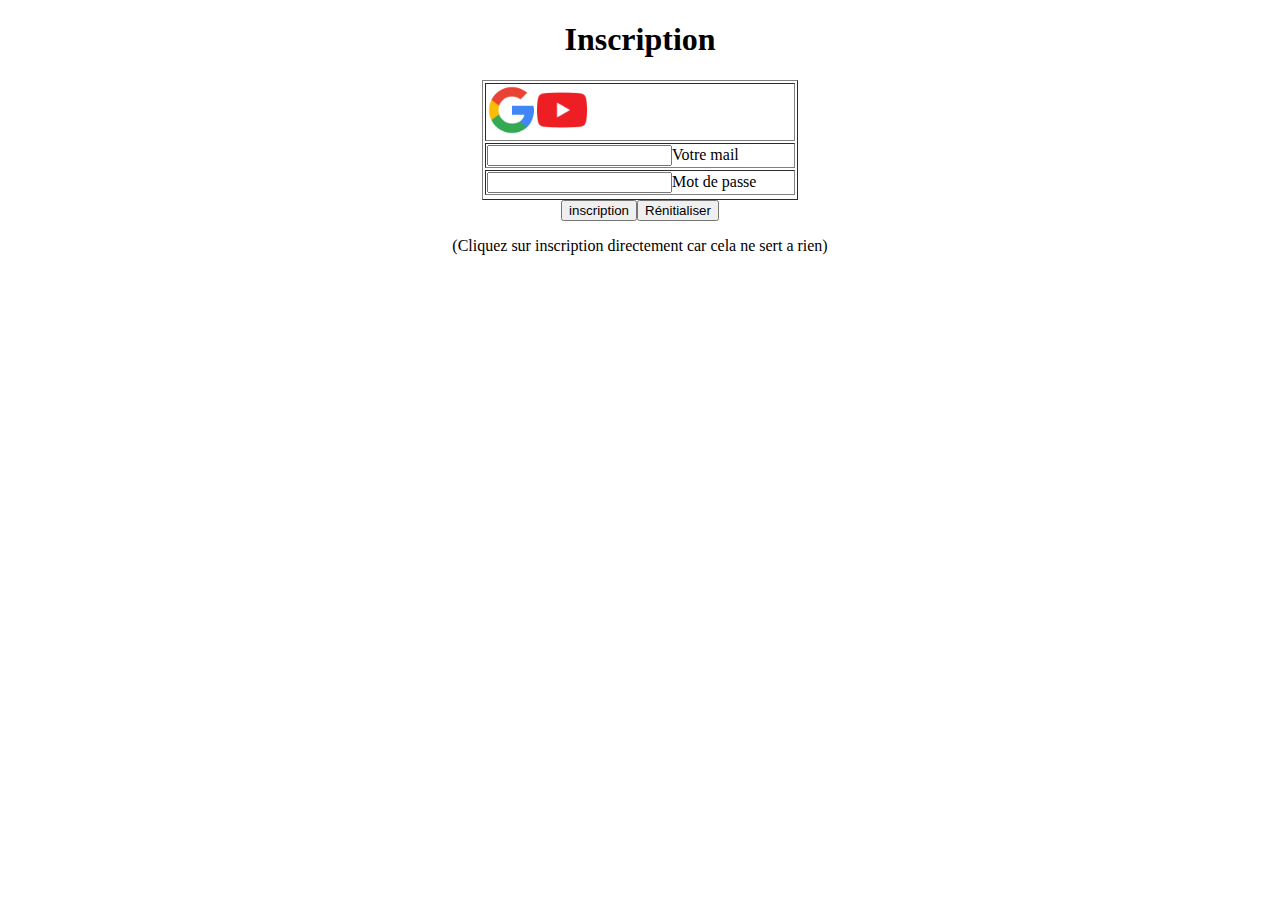
<file: index.html>
<!DOCTYPE html>
<html>
<head>
	<meta charset="utf-8">
	<title></title>
	<link rel="stylesheet" type="text/css" href="style.css">
</head>
<body class="table">
	<form action="page1.html">

	<center><h1>Inscription</h1></center>
<center><table border="1" width="25%">
	<td width="2%"><a href="https://www.google.fr"><img src="g.png" width="50"></a><a href="https://www.youtube.com/"><img  src="y.png" width="50"></a></tr>

	<td><input type="text" name="t1">Votre mail</td>
	<tr>
	<td><input type="text" name="t2">Mot de passe</td>
	<tr>
	


</table>
<table width="25%">
	
	<input type="submit" name="t3" value="inscription">
	<input type="reset" name="t4" value="Rénitialiser">
	




</table>
</center>
<center><p>(Cliquez sur inscription directement car cela ne sert a rien)</p></center>



</form>
</body>
</html>
</file>
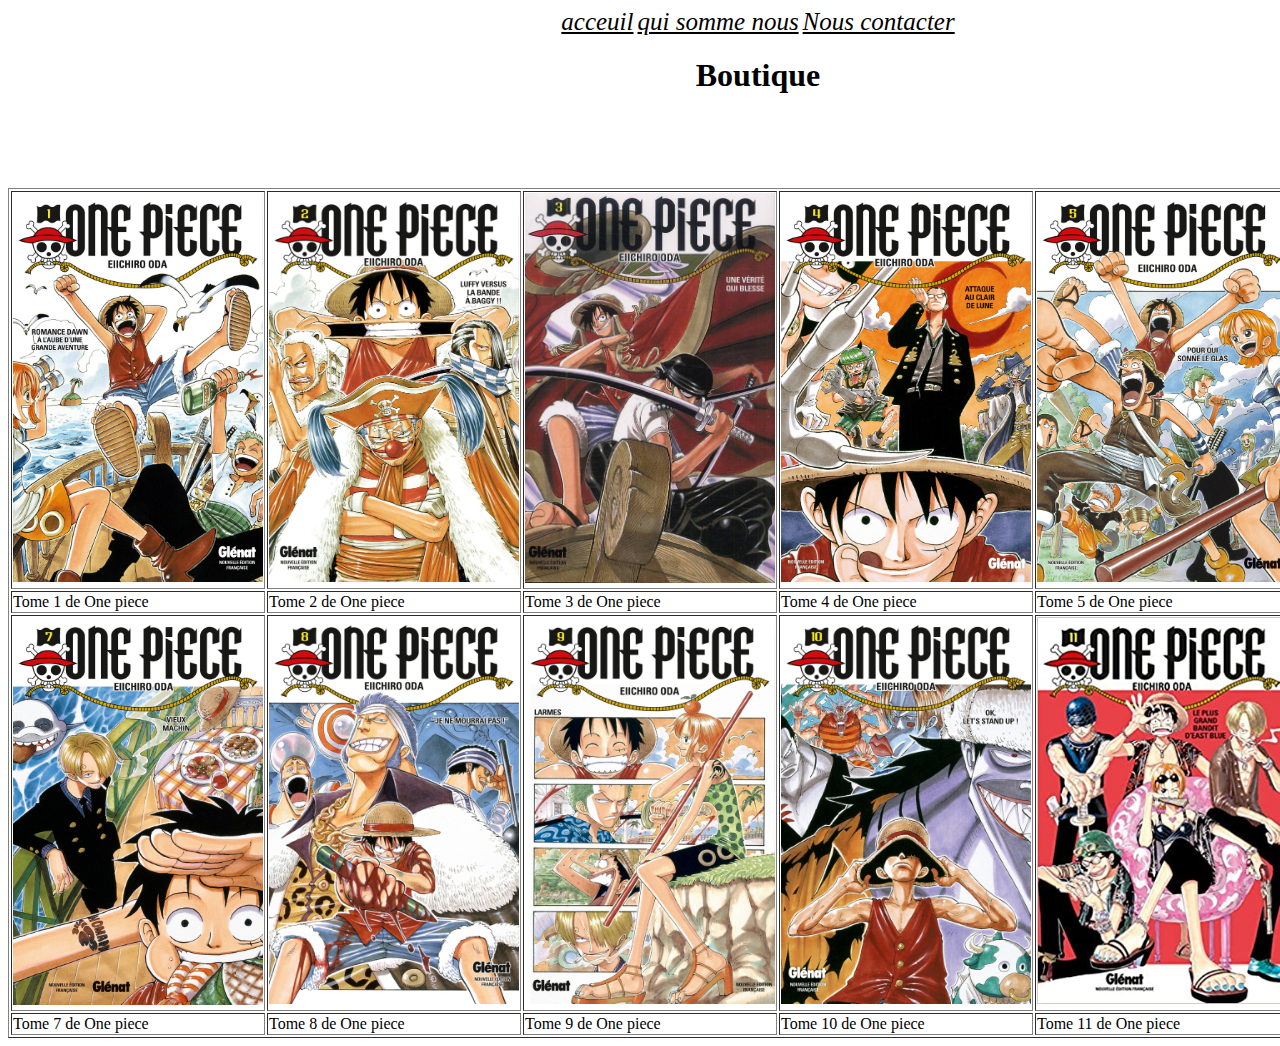
<file: boutique.html>
<!DOCTYPE html>
<html>
<head>
	<meta charset="utf-8">
	<title>la boutique</title>
	<link rel="stylesheet" type="text/css" href="style.css">
</head>
<body>
	<div class="fond">
<center>
		<div class="lien">
<a class="b1" href="page1.html">acceuil</a>
<a class="b1" href="nous.html">qui somme nous</a>
<a class="b1" href="contact.html">Nous contacter</a>
</center>

<center><h1 class="titre">Boutique</h1></center>
<center>

<div class="i1">
	<div id="r">
	<label for="site-search" place>Barre de recherche:</label>
</div>
<br>
	<input type="search" id="r" name="r1">
	<br>
	<br>
	<br>
<table border="1" width="50%">
	<td width="2%"><img src="tome-one.jpg" width="250">
		<td width="2%"><img src="tome-one2.jpg" width="250"></td>
		<td width="2%"><img src="tome-one3.jpg" width="250"></td>
		<td width="2%"><img src="tome-one4.jpg" width="250"></td>
		<td width="2%"><img src="tome-one5.jpg" width="250"></td>
		<td width="2%"><img src="tome-one6.jpg" width="250"></td>
		<tr>
			<center><td>Tome 1 de One piece</td></center>
			<td>Tome 2 de One piece</td>
			<td>Tome 3 de One piece</td>
			<td>Tome 4 de One piece</td>
			<td>Tome 5 de One piece</td>
			<td>Tome 6 de One piece</td>
			

			<tr>
		<td width="2%"><img src="tome-one7.jpg" width="250"></td>
		<td width="2%"><img src="tome-one8.jpg" width="250"></td></td>
		<td width="2%"><img src="tome-one9.jpg" width="250"></td>
		<td width="2%"><img src="tome-one10.jpg" width="250"></td></td>
		<td width="2%"><img src="tome-one11.jpg" width="250"></td>
		<td width="2%"><img src="tome-one12.jpg" width="250"></td></td>
				
			</tr>

            <td>Tome 7 de One piece</td>
			<td>Tome 8 de One piece</td>
			<td>Tome 9 de One piece</td>
			<td>Tome 10 de One piece</td>
			<td>Tome 11 de One piece</td>
			<td>Tome 12 de One piece</td>







		</tr>








</table>
</div>
</center>
</div>
</body>
</html>
</file>
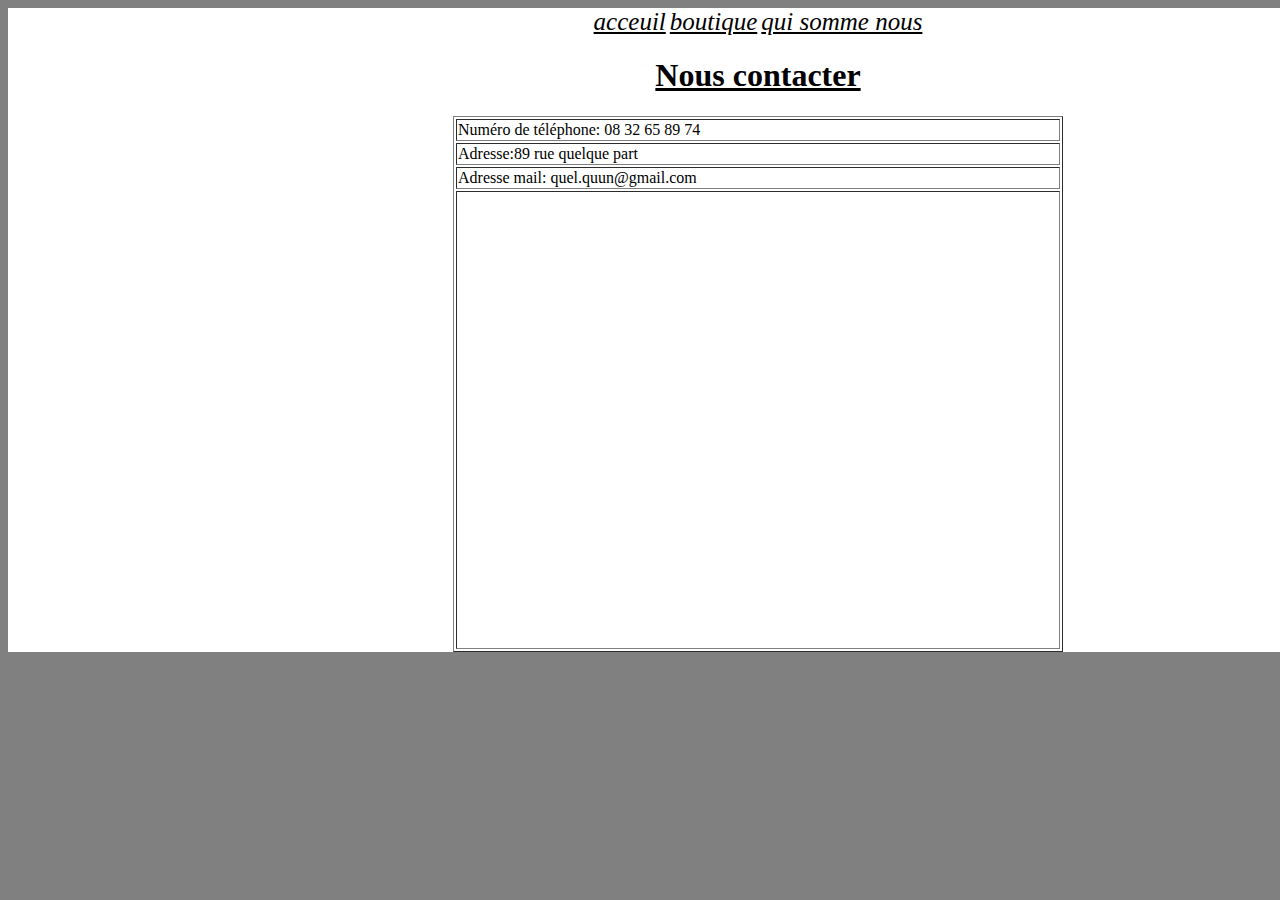
<file: contact.html>
<!DOCTYPE html>
<html>
<head>
	<meta charset="utf-8">
	<title>nous contacter</title>
	<link rel="stylesheet" type="text/css" href="style.css">
</head>
<body bgcolor="grey">
	<div class="fond">
	<center><a class="b1" href="page1.html">acceuil</a>
<a class="b1" href="boutique.html">boutique</a>
<a class="b1" href="nous.html">qui somme nous</a>
</center>
<center><h1 class="titre"><u>Nous contacter</u></h1></center>


<center>
<div class="carte">	
<table border="1" width="20%">
	
<td width="20%">Numéro de téléphone: 08 32 65 89 74</td>
<tr>
	<td>Adresse:89 rue quelque part</td>
	
</tr>
<tr>
	<td>Adresse mail: quel.quun@gmail.com</td>
</tr>




	

<td><iframe src="https://www.google.com/maps/embed?pb=!1m18!1m12!1m3!1d59409.39400013831!2d2.3627373291656792!3d48.847739088409526!2m3!1f0!2f0!3f0!3m2!1i1024!2i768!4f13.1!3m3!1m2!1s0x47e66e1fd8767d47%3A0x33f441f9dc242768!2sSainte-Chapelle!5e0!3m2!1sfr!2sfr!4v1632846853445!5m2!1sfr!2sfr" width="600" height="450" style="border:0;" allowfullscreen="" loading="lazy"></iframe>
</td>

</table>
</center>
</div>
</div>
</body>
</html>
</file>
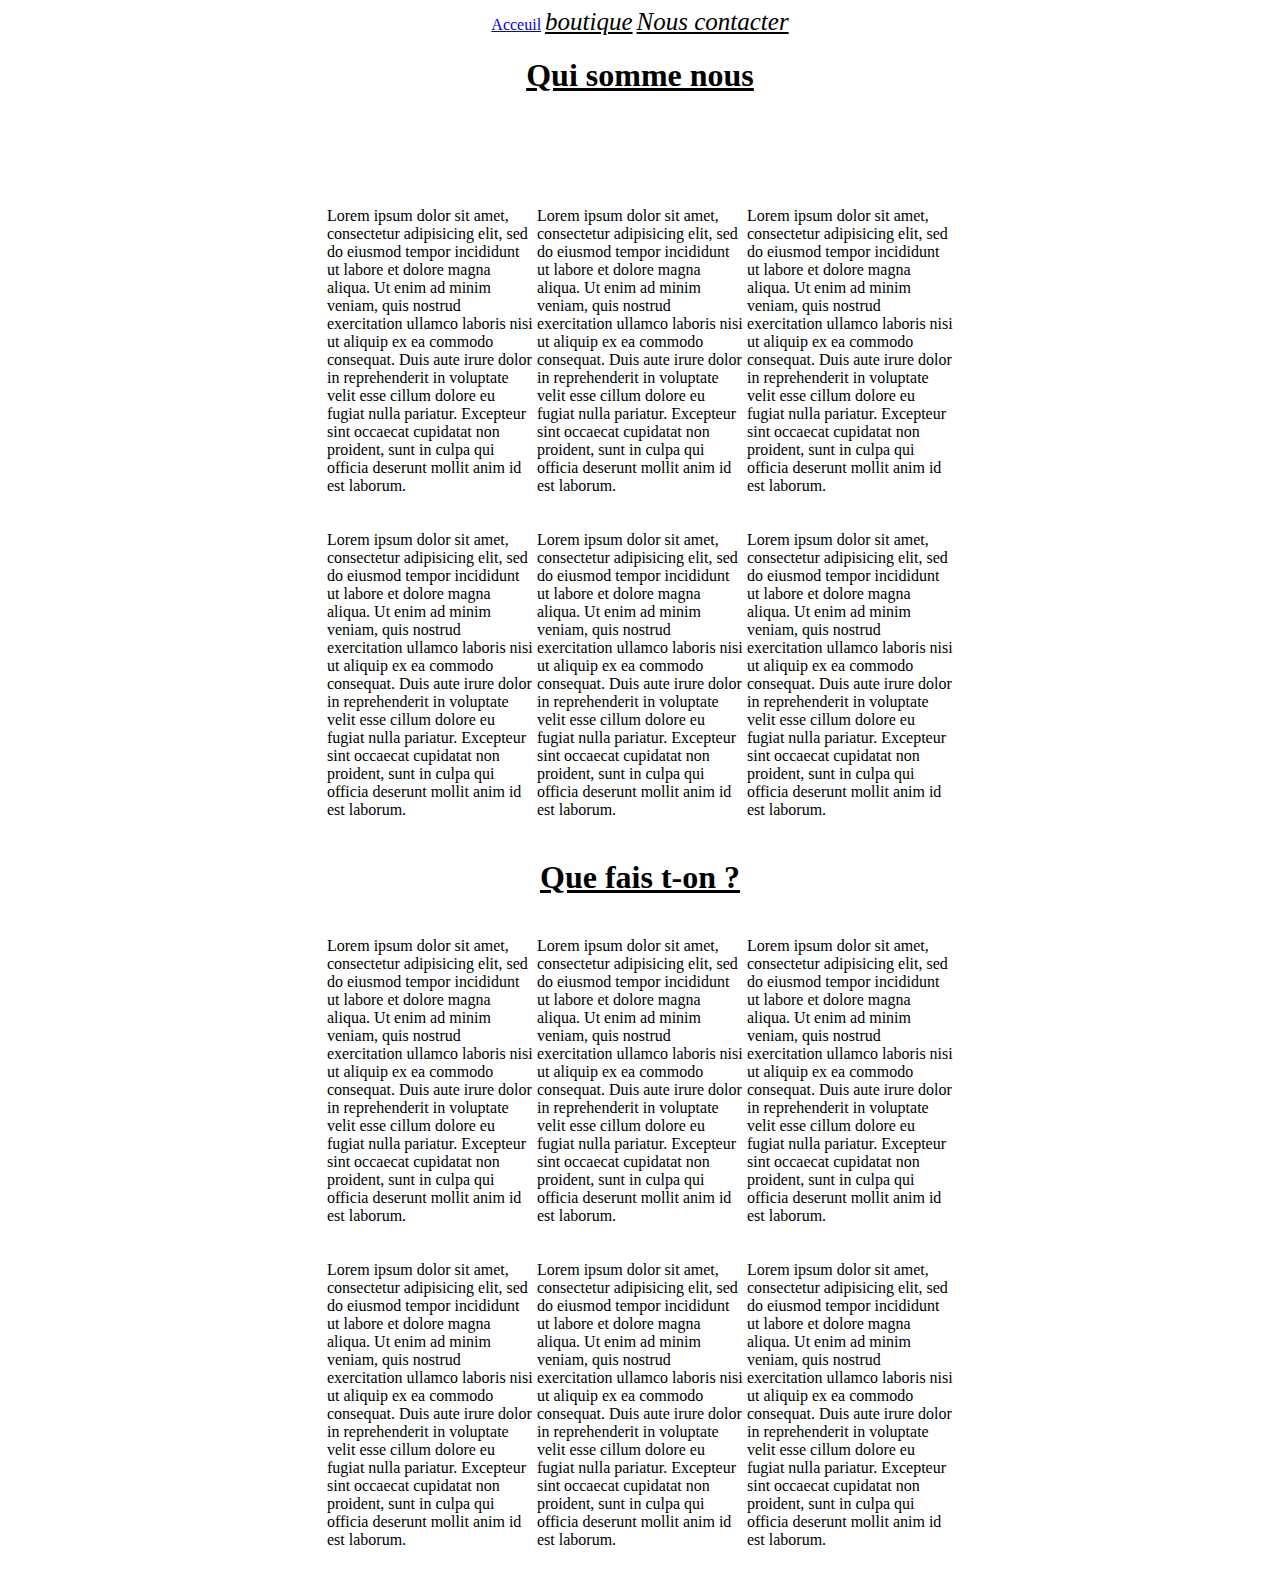
<file: nous.html>
<!DOCTYPE html>
<html>
<head>
	<meta charset="utf-8">
	<title>qui somme nous</title>
</head>
<link rel="stylesheet" type="text/css" href="style.css">

<body>
	
<div class="lien">
	<center>
	<a href="page1.html">Acceuil</a>
<a class="b1" href="boutique.html">boutique</a>
<a class="b1" href="contact.html">Nous contacter</a>
</center>
</div>





<center><h1><u>Qui somme nous</u></h1></center>
<br>
<br>
<br>
<br>
<div class="q1">
<center><table border="0" width="50%">
<td width="500px"><p> Lorem ipsum dolor sit amet, consectetur adipisicing elit, sed do eiusmod
tempor incididunt ut labore et dolore magna aliqua. Ut enim ad minim veniam,
quis nostrud exercitation ullamco laboris nisi ut aliquip ex ea commodo
consequat. Duis aute irure dolor in reprehenderit in voluptate velit esse
cillum dolore eu fugiat nulla pariatur. Excepteur sint occaecat cupidatat non
proident, sunt in culpa qui officia deserunt mollit anim id est laborum.</p></td>

<td width="500px"><p> Lorem ipsum dolor sit amet, consectetur adipisicing elit, sed do eiusmod
tempor incididunt ut labore et dolore magna aliqua. Ut enim ad minim veniam,
quis nostrud exercitation ullamco laboris nisi ut aliquip ex ea commodo
consequat. Duis aute irure dolor in reprehenderit in voluptate velit esse
cillum dolore eu fugiat nulla pariatur. Excepteur sint occaecat cupidatat non
proident, sunt in culpa qui officia deserunt mollit anim id est laborum.</p></td>


<td width="500px"><p> Lorem ipsum dolor sit amet, consectetur adipisicing elit, sed do eiusmod
tempor incididunt ut labore et dolore magna aliqua. Ut enim ad minim veniam,
quis nostrud exercitation ullamco laboris nisi ut aliquip ex ea commodo
consequat. Duis aute irure dolor in reprehenderit in voluptate velit esse
cillum dolore eu fugiat nulla pariatur. Excepteur sint occaecat cupidatat non
proident, sunt in culpa qui officia deserunt mollit anim id est laborum.</p></td>
<tr>
	<td width="500px"><p> Lorem ipsum dolor sit amet, consectetur adipisicing elit, sed do eiusmod
tempor incididunt ut labore et dolore magna aliqua. Ut enim ad minim veniam,
quis nostrud exercitation ullamco laboris nisi ut aliquip ex ea commodo
consequat. Duis aute irure dolor in reprehenderit in voluptate velit esse
cillum dolore eu fugiat nulla pariatur. Excepteur sint occaecat cupidatat non
proident, sunt in culpa qui officia deserunt mollit anim id est laborum.</p></td>

<td width="500px"><p> Lorem ipsum dolor sit amet, consectetur adipisicing elit, sed do eiusmod
tempor incididunt ut labore et dolore magna aliqua. Ut enim ad minim veniam,
quis nostrud exercitation ullamco laboris nisi ut aliquip ex ea commodo
consequat. Duis aute irure dolor in reprehenderit in voluptate velit esse
cillum dolore eu fugiat nulla pariatur. Excepteur sint occaecat cupidatat non
proident, sunt in culpa qui officia deserunt mollit anim id est laborum.</p></td>


<td width="500px"><p> Lorem ipsum dolor sit amet, consectetur adipisicing elit, sed do eiusmod
tempor incididunt ut labore et dolore magna aliqua. Ut enim ad minim veniam,
quis nostrud exercitation ullamco laboris nisi ut aliquip ex ea commodo
consequat. Duis aute irure dolor in reprehenderit in voluptate velit esse
cillum dolore eu fugiat nulla pariatur. Excepteur sint occaecat cupidatat non
proident, sunt in culpa qui officia deserunt mollit anim id est laborum.</p></td>
</tr>



</table>
</div>
</center>


<center><h1><u>Que fais t-on ?</u></h1></center>

<div class="q1">
<center><table border="0" width="50%">
<td width="500px"><p> Lorem ipsum dolor sit amet, consectetur adipisicing elit, sed do eiusmod
tempor incididunt ut labore et dolore magna aliqua. Ut enim ad minim veniam,
quis nostrud exercitation ullamco laboris nisi ut aliquip ex ea commodo
consequat. Duis aute irure dolor in reprehenderit in voluptate velit esse
cillum dolore eu fugiat nulla pariatur. Excepteur sint occaecat cupidatat non
proident, sunt in culpa qui officia deserunt mollit anim id est laborum.</p></td>

<td width="500px"><p> Lorem ipsum dolor sit amet, consectetur adipisicing elit, sed do eiusmod
tempor incididunt ut labore et dolore magna aliqua. Ut enim ad minim veniam,
quis nostrud exercitation ullamco laboris nisi ut aliquip ex ea commodo
consequat. Duis aute irure dolor in reprehenderit in voluptate velit esse
cillum dolore eu fugiat nulla pariatur. Excepteur sint occaecat cupidatat non
proident, sunt in culpa qui officia deserunt mollit anim id est laborum.</p></td>


<td width="500px"><p> Lorem ipsum dolor sit amet, consectetur adipisicing elit, sed do eiusmod
tempor incididunt ut labore et dolore magna aliqua. Ut enim ad minim veniam,
quis nostrud exercitation ullamco laboris nisi ut aliquip ex ea commodo
consequat. Duis aute irure dolor in reprehenderit in voluptate velit esse
cillum dolore eu fugiat nulla pariatur. Excepteur sint occaecat cupidatat non
proident, sunt in culpa qui officia deserunt mollit anim id est laborum.</p></td>
<tr>
	<td width="500px"><p> Lorem ipsum dolor sit amet, consectetur adipisicing elit, sed do eiusmod
tempor incididunt ut labore et dolore magna aliqua. Ut enim ad minim veniam,
quis nostrud exercitation ullamco laboris nisi ut aliquip ex ea commodo
consequat. Duis aute irure dolor in reprehenderit in voluptate velit esse
cillum dolore eu fugiat nulla pariatur. Excepteur sint occaecat cupidatat non
proident, sunt in culpa qui officia deserunt mollit anim id est laborum.</p></td>

<td width="500px"><p> Lorem ipsum dolor sit amet, consectetur adipisicing elit, sed do eiusmod
tempor incididunt ut labore et dolore magna aliqua. Ut enim ad minim veniam,
quis nostrud exercitation ullamco laboris nisi ut aliquip ex ea commodo
consequat. Duis aute irure dolor in reprehenderit in voluptate velit esse
cillum dolore eu fugiat nulla pariatur. Excepteur sint occaecat cupidatat non
proident, sunt in culpa qui officia deserunt mollit anim id est laborum.</p></td>


<td width="500px"><p> Lorem ipsum dolor sit amet, consectetur adipisicing elit, sed do eiusmod
tempor incididunt ut labore et dolore magna aliqua. Ut enim ad minim veniam,
quis nostrud exercitation ullamco laboris nisi ut aliquip ex ea commodo
consequat. Duis aute irure dolor in reprehenderit in voluptate velit esse
cillum dolore eu fugiat nulla pariatur. Excepteur sint occaecat cupidatat non
proident, sunt in culpa qui officia deserunt mollit anim id est laborum.</p></td>
</tr>



</table>
</center>
</div>

</body>
</html>
</file>
<file: style.css>
.b1{
	font-style: italic;
	color: black;
	font-size: 25px;

}


.arriere img{
	width: 100%;
    filter: blur(5px);
	background-repeat: no-repeat;
	background-position: center;
	height: 700px;
	color: white;
	font-size: 20px;

}
.arriere h1{
    color: white;
    position: absolute;
    top: 20%;
    left: 50%;

    -webkit-animation-name: fadeIn;
  animation-name: fadeIn;
  -webkit-animation-duration: 3s;
  animation-duration: 3s;
  -webkit-animation-fill-mode: both;
  animation-fill-mode: both;
  }
  @-webkit-keyframes fadeIn {
  0% {opacity: 0;}
  100% {opacity: 1;}
  }
  @keyframes fadeIn {
  0% {opacity: 0;}
  100% {opacity: 1;}
  } 
}

.lien{
	font-size: 25px;
}

  .arriere p {
    color: white;
  	width: 500px;
    position: absolute;
    top: 30%;
    left: 40%;
  -webkit-animation-name: fadeIn;
  animation-name: fadeIn;
  -webkit-animation-duration: 3s;
  animation-duration: 3s;
  -webkit-animation-fill-mode: both;
  animation-fill-mode: both;
  }
  @-webkit-keyframes fadeIn {
  0% {opacity: 0;}
  100% {opacity: 1;}
  }
  @keyframes fadeIn {
  0% {opacity: 0;}
  100% {opacity: 1;}

  } 

  .carte{
  	-webkit-animation-name: fadeIn;
  animation-name: fadeIn;
  -webkit-animation-duration: 3s;
  animation-duration: 3s;
  -webkit-animation-fill-mode: both;
  animation-fill-mode: both;
  }
  @-webkit-keyframes fadeIn {
  0% {opacity: 0;}
  100% {opacity: 1;}
  }
  @keyframes fadeIn {
  0% {opacity: 0;}
  100% {opacity: 1;}


  }
.i1{
	-webkit-animation-name: fadeIn;
  animation-name: fadeIn;
  -webkit-animation-duration: 5s;
  animation-duration: 5s;
  -webkit-animation-fill-mode: both;
  animation-fill-mode: both;
  }
  @-webkit-keyframes fadeIn {
  0% {opacity: 0;}
  100% {opacity: 1;}
  }
  @keyframes fadeIn {
  0% {opacity: 0;}
  100% {opacity: 1;}
  } 

#r{
	float: right;
}

.q1{
	-webkit-animation-name: fadeIn;
  animation-name: fadeIn;
  -webkit-animation-duration: 5s;
  animation-duration: 5s;
  -webkit-animation-fill-mode: both;
  animation-fill-mode: both;
  }
  @-webkit-keyframes fadeIn {
  0% {opacity: 0;}
  100% {opacity: 1;}
  }
  @keyframes fadeIn {
  0% {opacity: 0;}
  100% {opacity: 1;}

  } 

.fond{
	width: 1500px;
	margin: 0 auto;
	background-color: white;
}

.ab{
	width: 500px;
}
.p1{
  border-radius: 100px;
  width: 100px;
  height: 100px;
  opacity: 0.99;


}
  .gg-boy,
.gg-boy::after,
.gg-boy::before {
    display: block;
    box-sizing: border-box;
    border-radius: 42px
}
.gg-boy {
    position: relative;
    width: 20px;
    height: 20px;
    transform: scale(var(--ggs,1));
    overflow: hidden;
    box-shadow: inset 0 0 0 2px
}
.gg-boy::after,
.gg-boy::before {
    content: "";
    position: absolute;
    width: 2px;
    height: 2px;
    background: currentColor;
    box-shadow: 6px 0 0;
    left: 6px;
    top: 10px
}
.gg-boy::after {
    width: 20px;
    height: 20px;
    top: -13px;
    right: -12px;
}
</file>
